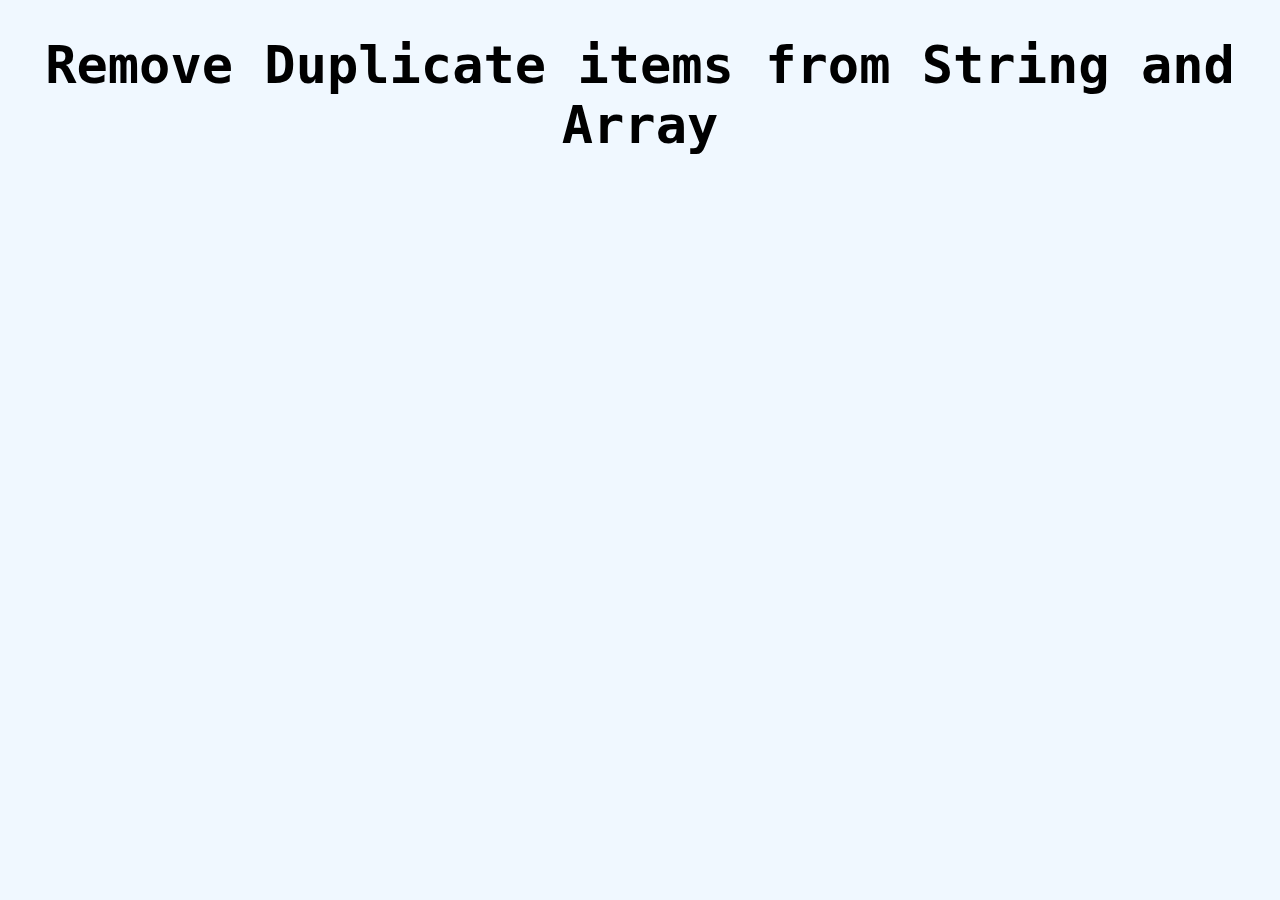
<file: index.html>
<!DOCTYPE html>
<html lang="en">
  <head>
    <meta charset="UTF-8" />
    <meta name="viewport" content="width=device-width, initial-scale=1.0" />
    <title>Document</title>
    <link rel="stylesheet" href="style.css" />
  </head>

  <body>
    <div>
      <h1>Remove Duplicate items from String and Array</h1>
    </div>
    <script src="script.js"></script>
  </body>
</html>
</file>
<file: style.css>
body {
  text-align: center;
  font-size: xx-large;
  font-family: monospace;
  background-color: aliceblue;
}
</file>
